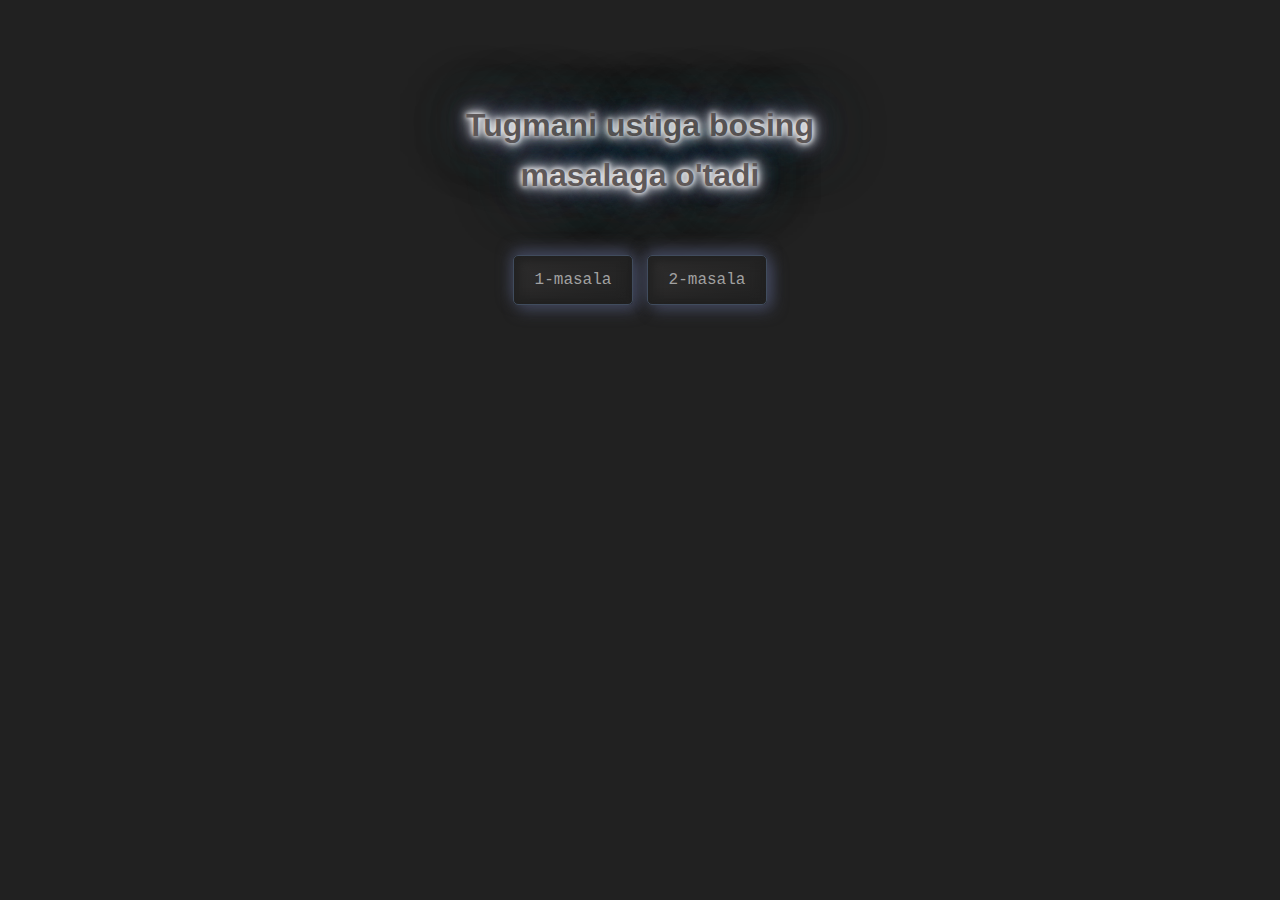
<file: index.html>
<!DOCTYPE html>
<html lang="en">
<head>
    <meta charset="UTF-8">
    <meta name="viewport" content="width=device-width, initial-scale=1.0">
    <title>Document</title>
</head>
<style>
    body{
    background-color: #212121;
  }
  .buttom_1{
    text-align: center;
    margin-top: 100px;
  }
  h1{
    font-family: 'Lucida Sans', 'Lucida Sans Regular', 'Lucida Grande', 'Lucida Sans Unicode', Geneva, Verdana, sans-serif;
    color:#5f5959;
    line-height: 50px;
    margin-bottom: 50px;
    text-shadow: 0 0 5px #FFF, 0 0 10px #FFF, 0 0 15px #FFF, 0 0 20px #545b78, 0 0 30px #545b78, 0 0 55px #545b78, 0 0 75px #545b78;
  }
  button {
    height: 50px;
    margin: 5px;
    width: 120px;
    background: #333;
    -webkit-box-pack: center;
    -ms-flex-pack: center;
    justify-content: center;
    cursor: pointer;
    -webkit-box-align: center;
    -ms-flex-align: center;
    align-items: center;
    font-family: Consolas, Courier New, monospace;
    border: solid #404c5d 1px;
    font-size: 16px;
    color: rgb(161, 161, 161);
    -webkit-transition: 500ms;
    transition: 500ms;
    border-radius: 5px;
    background: linear-gradient(145deg, #2e2d2d, #212121);
    -webkit-box-shadow: -1px -5px 15px #41465b, 5px 5px 15px #41465b,
      inset 5px 5px 10px #212121, inset -5px -5px 10px #212121;
    box-shadow: -1px -5px 15px #41465b, 5px 5px 15px #41465b,
      inset 5px 5px 10px #212121, inset -5px -5px 10px #212121;
  }
  
  button:hover {
    -webkit-box-shadow: 1px 1px 13px #20232e, -1px -1px 13px #545b78;
    box-shadow: 1px 1px 13px #20232e, -1px -1px 13px #545b78;
    color: #d6d6d6;
    -webkit-transition: 500ms;
    transition: 500ms;
  }
  
  button:active {
    -webkit-box-shadow: 1px 1px 13px #20232e, -1px -1px 33px #545b78;
    box-shadow: 1px 1px 13px #20232e, -1px -1px 33px #545b78;
    color: #d6d6d6;
    -webkit-transition: 100ms;
    transition: 100ms;
  }
  
</style>
<body>
    <div class="buttom_1">
        <h1>Tugmani ustiga bosing <br> masalaga o'tadi</h1>
    <a href="index1.html"><button>1-masala</button></a>
    <a href="index2.html"><button>2-masala</button></a>
</div>
</body>
</html>
</file>
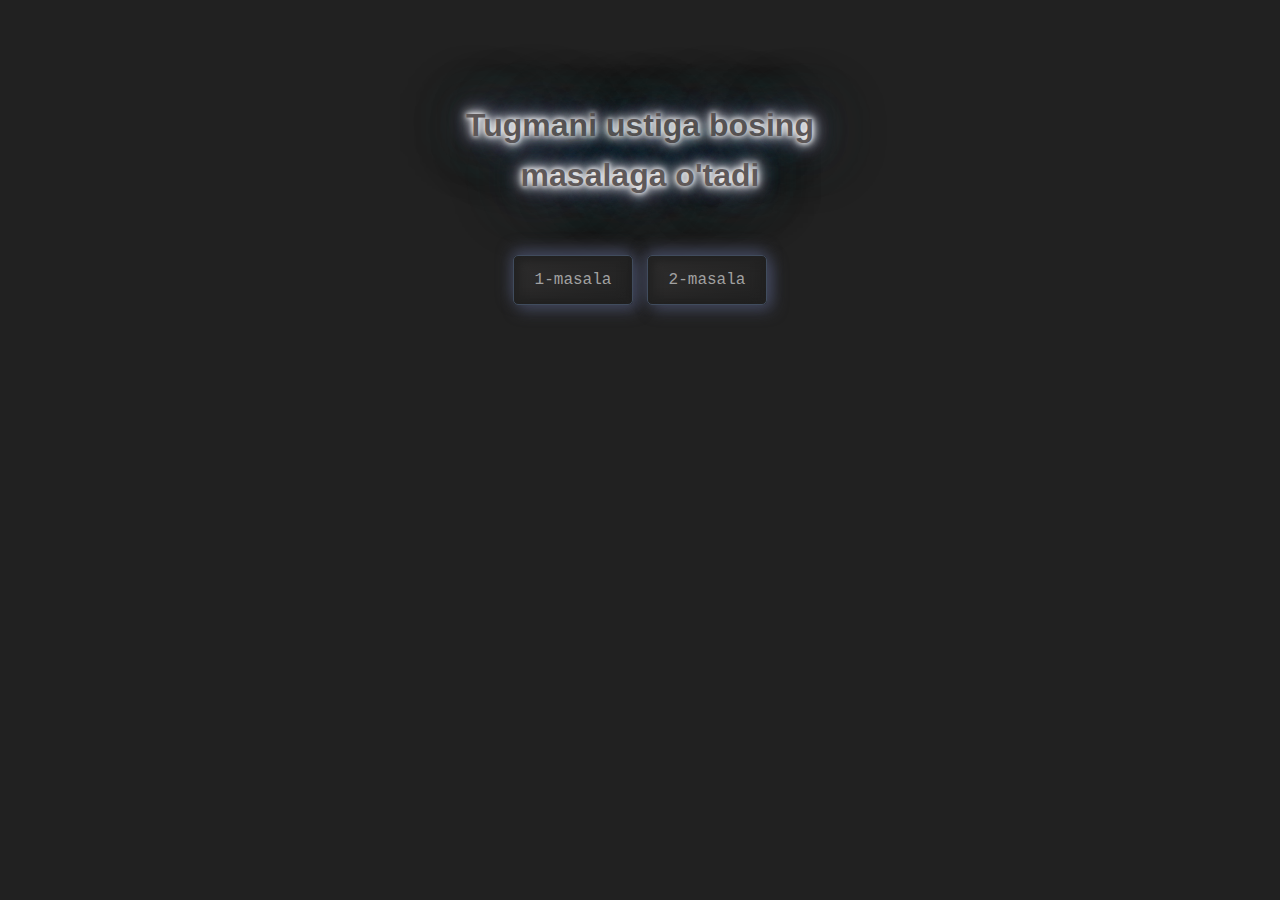
<file: index2.html>
<!DOCTYPE html>
<html lang="en">
<head>
    <meta charset="UTF-8">
    <meta name="viewport" content="width=device-width, initial-scale=1.0">
    <title>Document</title>
</head>
<style>
    body{
    background-color: #212121;
  }
  .buttom_1{
    text-align: center;
    margin-top: 100px;
  }
  h1{
    font-family: 'Lucida Sans', 'Lucida Sans Regular', 'Lucida Grande', 'Lucida Sans Unicode', Geneva, Verdana, sans-serif;
    color:#5f5959;
    line-height: 50px;
    margin-bottom: 50px;
    text-shadow: 0 0 5px #FFF, 0 0 10px #FFF, 0 0 15px #FFF, 0 0 20px #545b78, 0 0 30px #545b78, 0 0 55px #545b78, 0 0 75px #545b78;
  }
  button {
    height: 50px;
    margin: 5px;
    width: 120px;
    background: #333;
    -webkit-box-pack: center;
    -ms-flex-pack: center;
    justify-content: center;
    cursor: pointer;
    -webkit-box-align: center;
    -ms-flex-align: center;
    align-items: center;
    font-family: Consolas, Courier New, monospace;
    border: solid #404c5d 1px;
    font-size: 16px;
    color: rgb(161, 161, 161);
    -webkit-transition: 500ms;
    transition: 500ms;
    border-radius: 5px;
    background: linear-gradient(145deg, #2e2d2d, #212121);
    -webkit-box-shadow: -1px -5px 15px #41465b, 5px 5px 15px #41465b,
      inset 5px 5px 10px #212121, inset -5px -5px 10px #212121;
    box-shadow: -1px -5px 15px #41465b, 5px 5px 15px #41465b,
      inset 5px 5px 10px #212121, inset -5px -5px 10px #212121;
  }
  
  button:hover {
    -webkit-box-shadow: 1px 1px 13px #20232e, -1px -1px 13px #545b78;
    box-shadow: 1px 1px 13px #20232e, -1px -1px 13px #545b78;
    color: #d6d6d6;
    -webkit-transition: 500ms;
    transition: 500ms;
  }
  
  button:active {
    -webkit-box-shadow: 1px 1px 13px #20232e, -1px -1px 33px #545b78;
    box-shadow: 1px 1px 13px #20232e, -1px -1px 33px #545b78;
    color: #d6d6d6;
    -webkit-transition: 100ms;
    transition: 100ms;
  }
  
</style>
<body>
    <div class="buttom_1">
        <h1>Tugmani ustiga bosing <br> masalaga o'tadi</h1>
    <a href="index1.html"><button>1-masala</button></a>
    <a href="index2.html"><button>2-masala</button></a>
</div>
    <script src="main2.js"></script>
</body>
</html>
</file>
